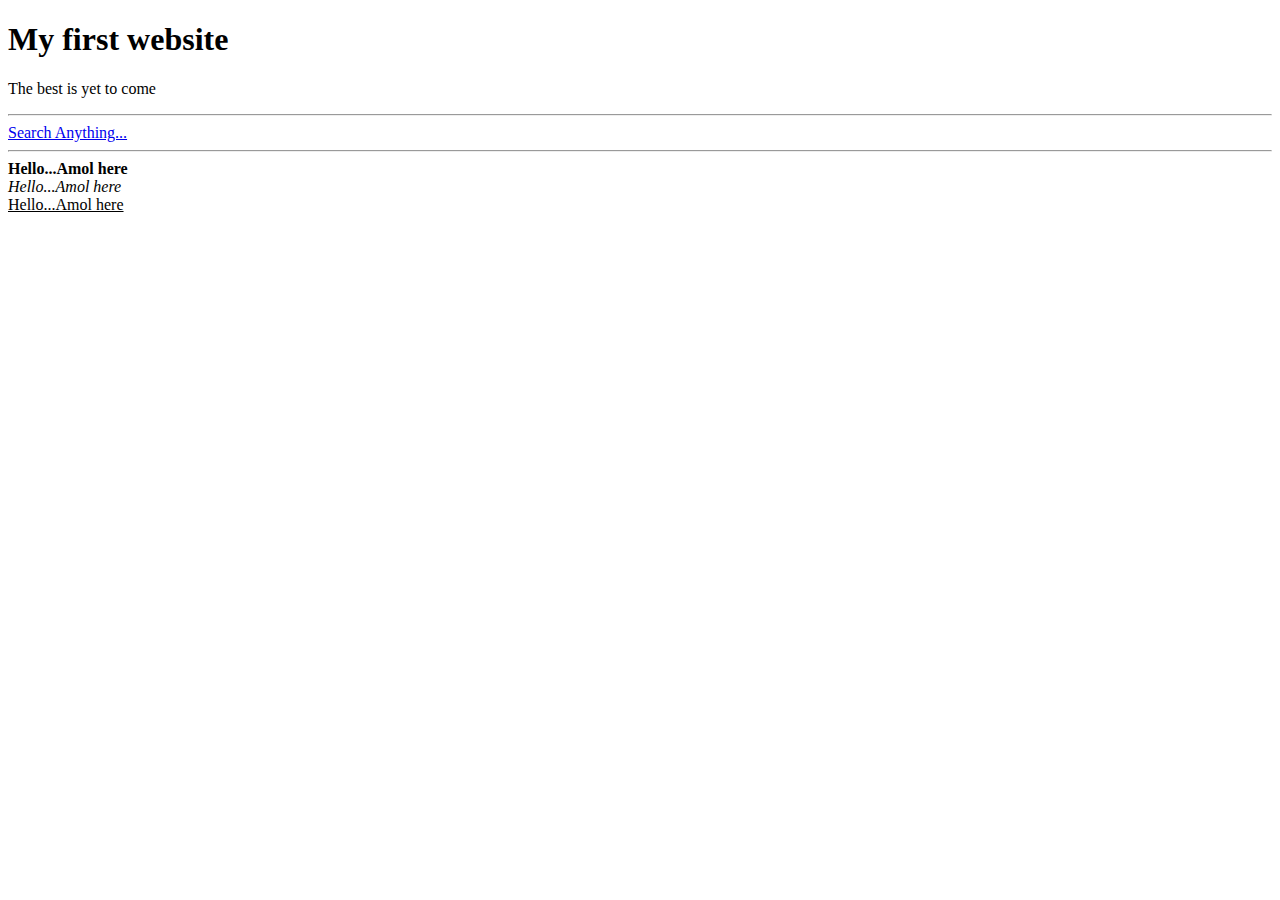
<file: Day1/index.html>
<!DOCTYPE html>      <!-- shows that its is a html5 Document -->
<html lang="en">     <!-- root html page -->
<head>               <!-- its a meta data, info about pages information -->
    <meta charset="UTF-8">
    <meta http-equiv="X-UA-Compatible" content="IE=edge">
    <meta name="viewport" content="width=device-width, initial-scale=1.0">
    <title>Practise</title>      <!-- which you see in your browser -->
</head>
<body>                <!-- it is the full content which you see in your page -->     
    <h1>My first website</h1>    <!-- Primary heading of your page-->      
		<p>The best is yet to come</p>
		<hr>

		<a href="http://www.google.com">Search Anything...</a><br> <!--anchor tag...guides you to a website, pages or links-->

		<!-- <img src="https://everythingbarca.com/wp-content/uploads/getty-images/2017/07/466798011.jpeg" alt="Loading" >       image tag, alt= text appears when your image is not loaded -->
		
		<hr>   <!-- creates a horizontal line -->

		<b>Hello...Amol here</b><br>  <!--Bold tag.      <br>= break line tag. Enters into new line --> 
		<i>Hello...Amol here</i><br>  <!--Italics tag-->
		<u>Hello...Amol here</u>  <!--Underline tag-->
</body>
</html>
</file>
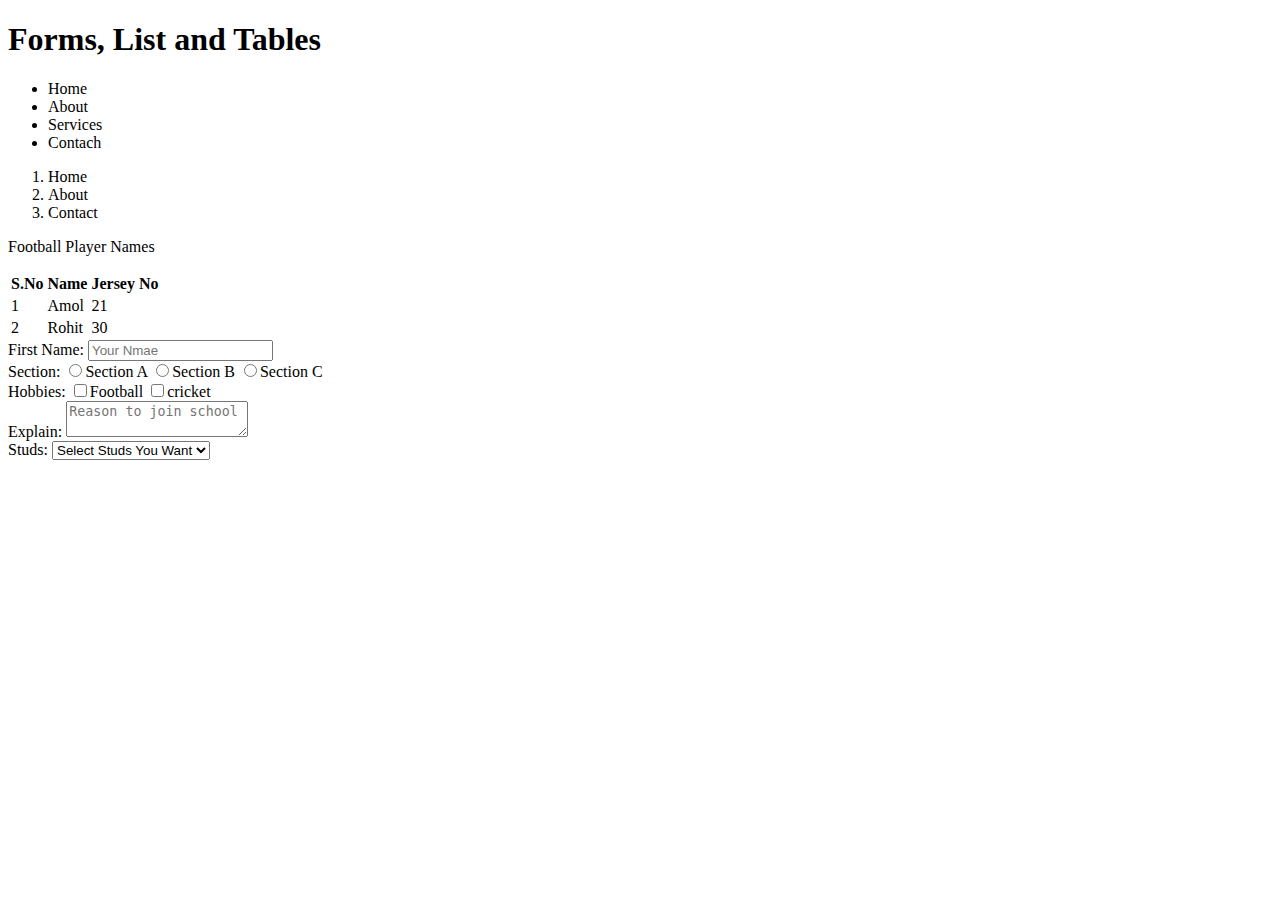
<file: Day1/New-Chapter/Chapter-form/index.html>
<!DOCTYPE html>
<html lang="en">

<head>
	<meta charset="UTF-8">
	<meta http-equiv="X-UA-Compatible" content="IE=edge">
	<meta name="viewport" content="width=device-width, initial-scale=1.0">
	<title>Practise</title>
</head>

<body>
	<h1>Forms, List and Tables</h1>

	<!-- Unorderd list, see the live server for better understatnding -->
	<ul>
		<li>Home</li>
		<li>About</li>
		<li>Services</li>
		<li>Contach</li>
	</ul>

	<!-- orderd list, see the live server for better understatnding. Gives proper order like 1. Home, 2.About, 3.Contact-->
	<ol>
		<li>Home</li>
		<li>About</li>
		<li>Contact</li>
	</ol>

	<!-- Always keep ur tables inside a div. -->

	<div>

		<table>
			<p>Football Player Names</p>
			<tr>
				<!--table row -->
				<th>S.No</th>
				<!--table heading -->
				<th>Name</th>
				<th>Jersey No</th>
			</tr>
			<tr>
				<td>1</td>
				<!--table data -->
				<td>Amol</td>
				<td>21</td>
			</tr>
			<tr>
				<td>2</td>
				<td>Rohit</td>
				<td>30</td>
			</tr>
		</table>
	</div>

	<div>
		<form>
			<!-- its a test form -->
			First Name: <input type="text" name="firstName" id="name" for="name" placeholder="Your Nmae"> <br>

			<!-- radio type button. id and for should be same. name helps backhand to reconize the element easily -->
			<label>
				Section: <input type="radio" name="setion" id="sectiona" for="sectiona">Section A
			</label>
			<label>
				<input type="radio" name="setion" id="sectionb" for="sectionb">Section B
			</label>
			<label>
				<input type="radio" name="setion" id="sectionc" for="sectionc">Section C
			</label><br>

			<!-- checkbox type button. -->
			<label>
				Hobbies: <input type="checkbox" name="Hobbies" id="football" for="football">Football
			</label>
			<label>
				<input type="checkbox" name="Hobbies" id="cricket" for="cricket">cricket
			</label><br>
			
			<!-- textarea tag==> if you want to write more data. -->
			Explain: <textarea name="explain" id="reason" for="reason" placeholder="Reason to join school"></textarea><br>

			Studs: <select name="studs" id="shoes" for="shoes">
				<option value="no-shoes">Select Studs You Want</option>
				<option value="nike">Nike</option>
				<option value="adidas">Adidas</option>
				<option value="puma">Puma</option>
			</select>
			
		</form>
	</div>

</body>

</html>
</file>
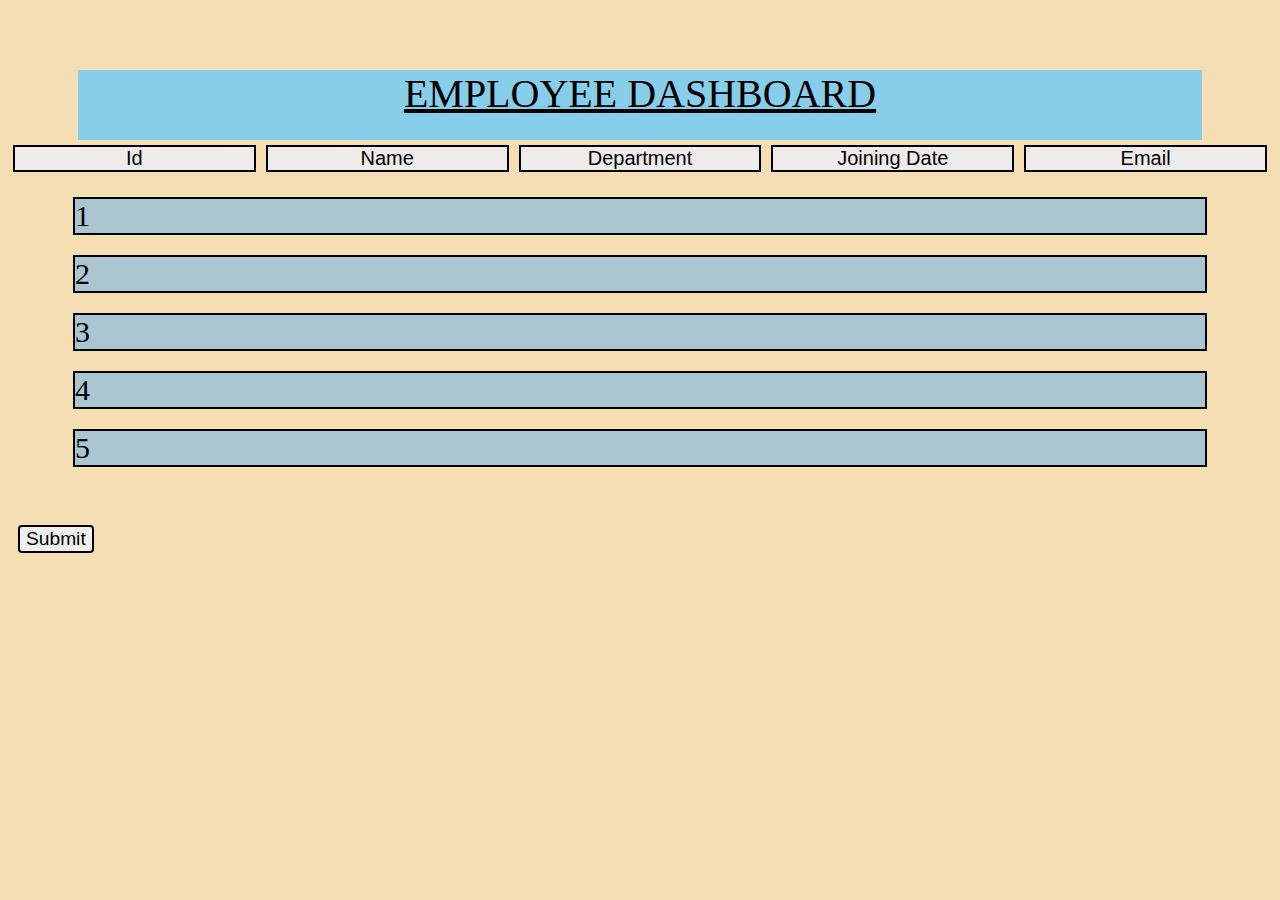
<file: Dashboard/dashboard.html>
<!DOCTYPE html>
<html lang="en">
<head>
    <meta charset="UTF-8">
    <meta http-equiv="X-UA-Compatible" content="IE=edge">
    <meta name="viewport" content="width=device-width, initial-scale=1.0">
    <title>Employee Dashboard</title>
    <link rel="stylesheet" href="style.css">
    <link rel="shortcut icon" href="favicon.ico" type="image/x-icon">
</head>
<body>
    <div class="title">Employee Dashboard</div>

    <div class="flex-container">
        <div class="flex-items">Id</div>
        <div class="flex-items">Name</div>
        <div class="flex-items">Department</div>
        <div class="flex-items">Joining Date</div>
        <div class="flex-items">Email</div>
    </div>

    <div class="content">1</div>
    <div class="content">2</div>
    <div class="content">3</div>
    <div class="content">4</div>
    <div class="content">5</div>

    <button class="button" id="back">Back</button>
    <button class="button" id="submit">Submit</button>
    
</body>
</html>
</file>
<file: Dashboard/style.css>
body {
    background: wheat;
}

.title {
    background: skyblue;
    height: 70px;
    text-align: center;
    font-size: 40px;
    margin: 70px;
    margin-bottom: 0px;
    font-family: 'Times New Roman', Times, serif;
    font-style: Bold;
    text-decoration: underline;
    text-transform: uppercase;
    
}

.flex-items {
    background: rgb(238, 235, 235);
    border: 2px solid black;
    margin: 5px;
    width: 299px;
    text-align:center;
    height: max-content;
    font-size: 20px;
    font-family: 'Gill Sans', 'Gill Sans MT', Calibri, 'Trebuchet MS', sans-serif;
}

.flex-container {
    display: flex;
    justify-content: center;
    
}

.content {
    border: 2px solid black;
    margin: 20px;
    height: max-content;
    margin-left: 65px;
    margin-right: 65px;
    font-size: 30px;
    background: rgb(171, 198, 209);
}

.button {
    border: 2px solid black;
    font-size: larger;
    border-radius: 4px;
    font-family: 'Franklin Gothic Medium', 'Arial Narrow', Arial, sans-serif;
    margin: 10px;
    margin-top: 0px;
    cursor: pointer;
}

.button:hover {
    background-color: brown;
    font-size: x-large;
}

#submit {
    /* margin-left: 1550px; */
    
    
    
}

#back {
    margin-left: 1465px;

    
}
</file>
